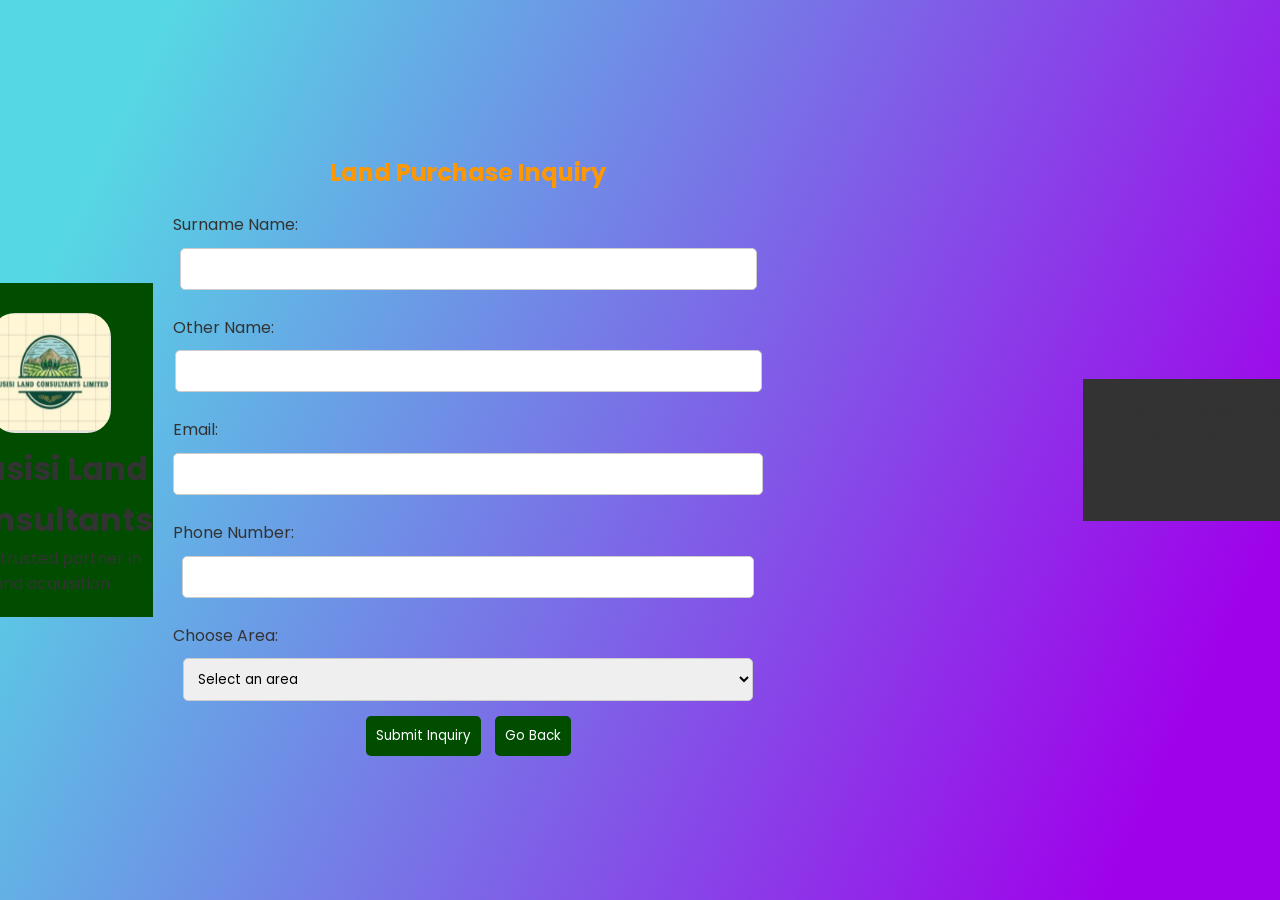
<file: land.html>
﻿<!DOCTYPE html>
<html lang="en">
<head>
    <meta charset="UTF-8">
    <meta name="viewport" content="width=device-width, initial-scale=1.0">
    <title>Land Inquiry Form - Musisi Land Consultants</title>
    <link rel="stylesheet" href="styles.css">
    <link rel="icon" href="land.ico" type="image/x-icon">

</head>
<body>
    <style>* {
    box-sizing: border-box;
    margin: 0;
    padding: 0;
}

body {
    font-family: Arial, sans-serif;
    line-height: 1.6;
    color: #333;
}

header {
    background: #004d00;
    color: white;
    padding: 20px 0;
    text-align: center;
}

.inquiry-form {
    padding: 40px 20px;
    text-align: center;
}

.inquiry-form h2 {
    margin-bottom: 20px;
}

.inquiry-form label {
    display: block;
    margin-bottom: 5px;
    text-align: left;
}

.inquiry-form input, .inquiry-form select {
    width: calc(100% - 20px);
    padding: 10px;
    margin-bottom: 15px;
    border: 1px solid #ccc;
    border-radius: 5px;
}

.inquiry-form button {
    padding: 10px;
    background: #004d00;
    color: white;
    border: none;
    cursor: pointer;
    margin: 0 5px;
}

.inquiry-form button:hover {
    background: #007700;
}

footer {
    text-align: center;
    padding: 20px;
    background: #333;
    color: white;
    position: relative;
    bottom: 0;
    width: 100%;
}
.avatarImage {
   vertical-align: middle;
   width: 120px;
   height: 120px;
   border-radius: 20%;
   border:3px orange;
   margin: 10px;

</style>
    
    <header>
   <h1 class="m-0 text-primary"><img src="land.JPG" alt ="budge" class="avatarImage">
Musisi Land Consultants</h1>
        <p>Your trusted partner in land acquisition.</p>
    </header>

    <main>
        <section class="inquiry-form">
            <h2>Land Purchase Inquiry</h2>
            <form action="https://api.web3forms.com/submit" method="POST">

    <!-- Replace with your Access Key -->
    <input type="hidden" name="access_key" value="5dde2b65-d8ba-47ae-97cc-dd02801584d4">
                <label for="name">Surname Name:</label>
                <input type="text" id="name" name="name" required style="width: 577px">
                <label for="name">Other Name:</label>
                <input type="text" id="name" name="name" required style="width: 587px">

                <label for="email">Email:</label>
                <input type="email" id="email" name="email" required style="width: 590px">
                
                <label for="phone">Phone Number:</label>
                <input type="tel" id="phone" name="phone" required style="width: 572px">

                <label for="area">Choose Area:</label>
                <select id="area" name="area" required>
                    <option value="">Select an area</option>
                    <option value="Kibiga town">Kiboga town</option>
                    <option value="Bukomero">Bukomero</option>
                    <option value="Lwamata">lwamata</option>
                    <option value="kikonda">kikonda</option>
                </select>

                <button type="submit">Submit Inquiry</button>
                <button type="button" href="index.html">Go Back</button>
            </form>
        </section>
    </main>
<iframe src="https://www.google.com/maps/embed?pb=!1m18!1m12!1m3!1d63828.9100469216!2d31.73242600498684!3d0.9174112863320922!2m3!1f0!2f0!3f0!3m2!1i1024!2i768!4f13.1!3m3!1m2!1s0x177cafb64aa4fd85%3A0x85c6e0db104edc1c!2sKiboga%20Town%20Council!5e0!3m2!1sen!2sug!4v1727085642882!5m2!1sen!2sug" width="600" height="450" style="border:0;" allowfullscreen="" loading="lazy" referrerpolicy="no-referrer-when-downgrade"></iframe>
    <footer>
        <p>&copy; 2023 Musisi Land Consultants. All Rights Reserved.contact us on 0772884807/0755884807</p>
    </footer>

    <script>
        function goBack() {
            window.history.back();
        }
    </script>
</body>
</html>
</file>
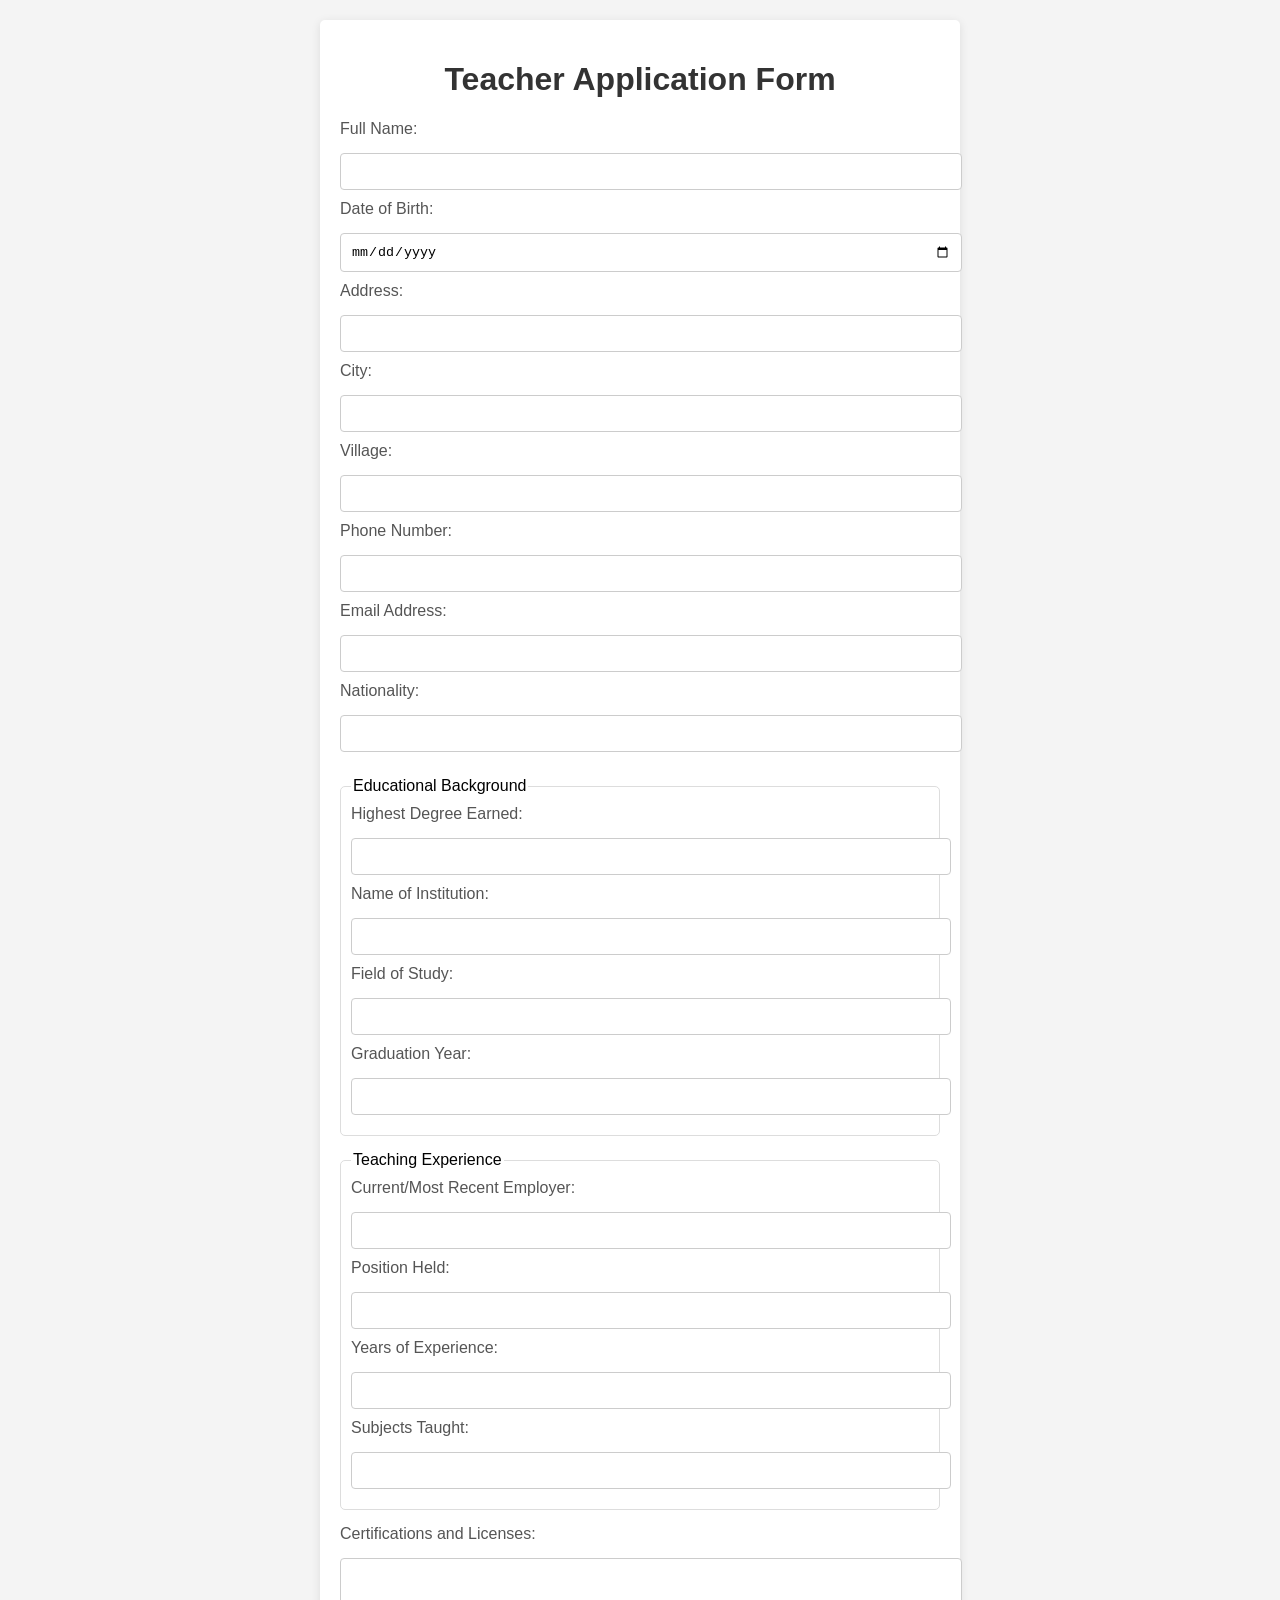
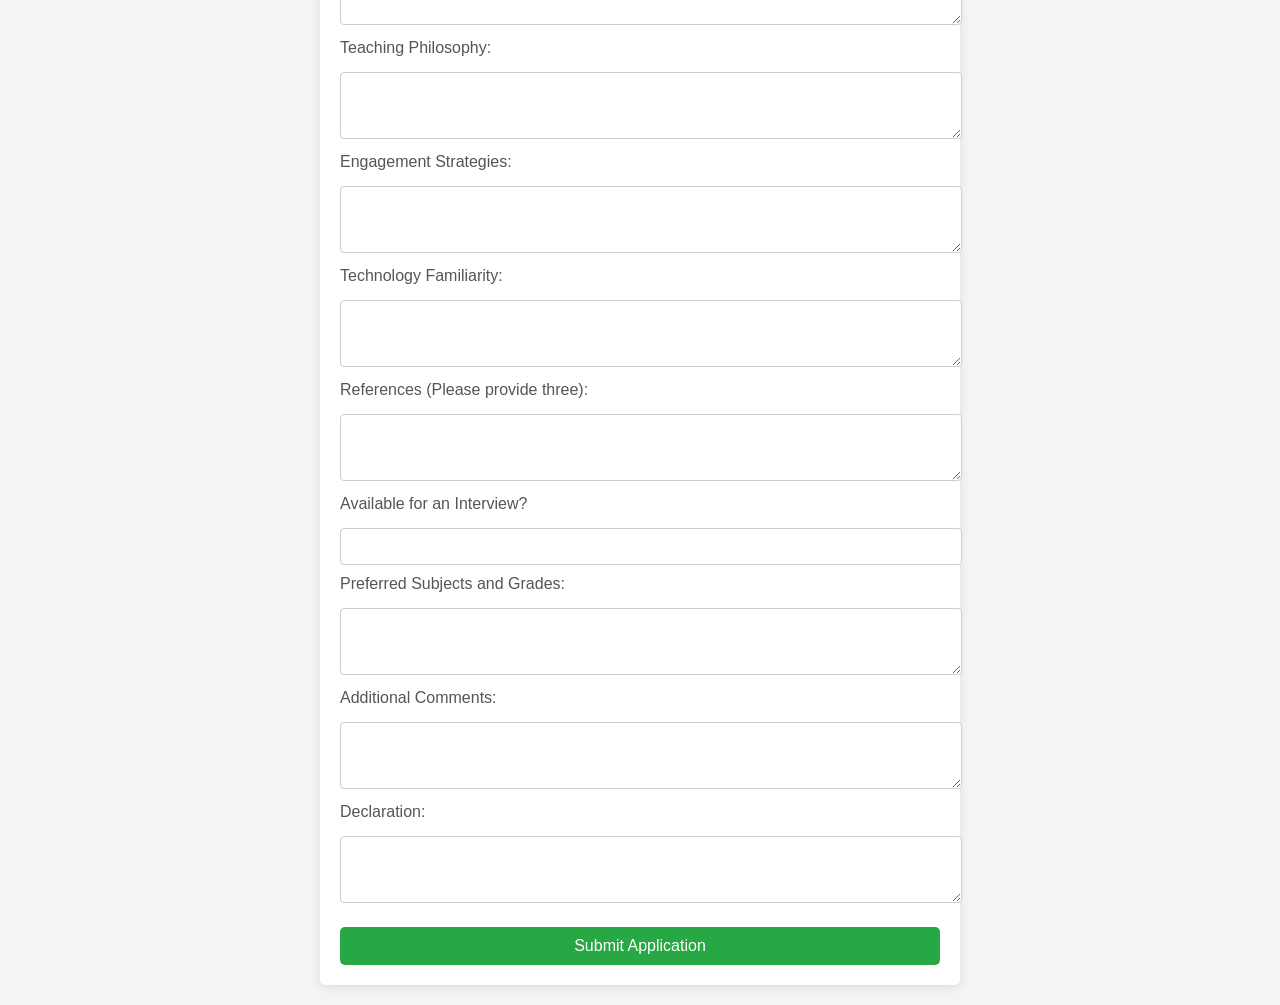
<file: staff form.html>
﻿<!DOCTYPE html>
<html lang="en">
<head>
    <meta charset="UTF-8">
    <meta name="viewport" content="width=device-width, initial-scale=1.0">
    <title>Teacher Application Form</title>
    <link rel="icon" href="favicon.ico" type="image/x-icon">

    <style>
        body {
            font-family: Arial, sans-serif;
            margin: 0;
            padding: 20px;
            background-color: #f4f4f4;
        }

        .container {
            max-width: 600px;
            margin: auto;
            background: #fff;
            padding: 20px;
            border-radius: 5px;
            box-shadow: 0 2px 10px rgba(0, 0, 0, 0.1);
        }

        h1 {
            text-align: center;
            color: #333;
        }

        label {
            display: block;
            margin-bottom: 5px;
            color: #555;
        }

        input[type=text], input[type=email], input[type=date], textarea {
            width: 100%;
            padding: 10px;
            margin: 10px 0;
            border: 1px solid #ccc;
            border-radius: 4px;
        }

        textarea {
            resize: vertical;
        }

        .fieldset {
            border: 1px solid #ddd;
            border-radius: 5px;
            padding: 10px;
            margin: 15px 0;
        }

        .submit-btn {
            background-color: #28a745;
            color: white;
            padding: 10px 15px;
            border: none;
            border-radius: 5px;
            cursor: pointer;
            font-size: 16px;
            display: block;
            width: 100%;
            margin-top: 10px;
        }

        .submit-btn:hover {
            background-color: #218838;
        }
    </style>
</head>
<body>

<div class="container">
    <h1>Teacher Application Form</h1>
        <form action="https://api.web3forms.com/submit" method="POST" class="contact-left">
        <label for="fullname">Full Name:</label>
        <input type="text" id="fullname" name="fullname" required>
            <input type="hidden" name="access_key" value="5ad513c5-aed9-470a-aa10-0808add7f628">
        <label for="dob">Date of Birth:</label>
        <input type="date" id="dob" name="dob" required>

        <label for="address">Address:</label>
        <input type="text" id="address" name="address" required>

        <label for="city">City:</label>
        <input type="text" id="city" name="city" required>

        <label for="state">Village:</label>
        <input type="text" id="Village" name="Village" required>

        <label for="phone">Phone Number:</label>
        <input type="text" id="phone" name="phone" required>

        <label for="email">Email Address:</label>
        <input type="email" id="email" name="email" required>

        <label for="nationality">Nationality:</label>
        <input type="text" id="nationality" name="nationality" required>

        <fieldset class="fieldset">
            <legend>Educational Background</legend>
            <label for="degree">Highest Degree Earned:</label>
            <input type="text" id="degree" name="degree" required>

            <label for="institution">Name of Institution:</label>
            <input type="text" id="institution" name="institution" required>

            <label for="fieldofstudy">Field of Study:</label>
            <input type="text" id="fieldofstudy" name="fieldofstudy" required>

            <label for="graduationyear">Graduation Year:</label>
            <input type="text" id="graduationyear" name="graduationyear" required>
        </fieldset>

        <fieldset class="fieldset">
            <legend>Teaching Experience</legend>
            <label for="currentemployer">Current/Most Recent Employer:</label>
            <input type="text" id="currentemployer" name="currentemployer" required>

            <label for="position">Position Held:</label>
            <input type="text" id="position" name="position" required>

            <label for="yearsofexperience">Years of Experience:</label>
            <input type="text" id="yearsofexperience" name="yearsofexperience" required>

            <label for="subjectstaught">Subjects Taught:</label>
            <input type="text" id="subjectstaught" name="subjectstaught" required>
        </fieldset>

        <label for="certifications">Certifications and Licenses:</label>
        <textarea id="certifications" name="certifications" rows="3"></textarea>

        <label for="teachingphilosophy">Teaching Philosophy:</label>
        <textarea id="teachingphilosophy" name="teachingphilosophy" rows="3"></textarea>

        <label for="strategies">Engagement Strategies:</label>
        <textarea id="strategies" name="strategies" rows="3"></textarea>

        <label for="technology">Technology Familiarity:</label>
        <textarea id="technology" name="technology" rows="3"></textarea>

        <label for="references">References (Please provide three):</label>
        <textarea id="references" name="references" rows="3"></textarea>

        <label for="availability">Available for an Interview?</label>
        <input type="text" id="availability" name="availability" required>

        <label for="preferedsubjects">Preferred Subjects and Grades:</label>
        <textarea id="preferedsubjects" name="preferedsubjects" rows="3"></textarea>

        <label for="additionalcomments">Additional Comments:</label>
        <textarea id="additionalcomments" name="additionalcomments" rows="3"></textarea>

        <label for="declaration">Declaration:</label>
        <textarea id="declaration" name="declaration" rows="3" required></textarea>

        <button type="submit" class="submit-btn">Submit Application</button>
    </form>
</div>

</body>
</html>
</file>
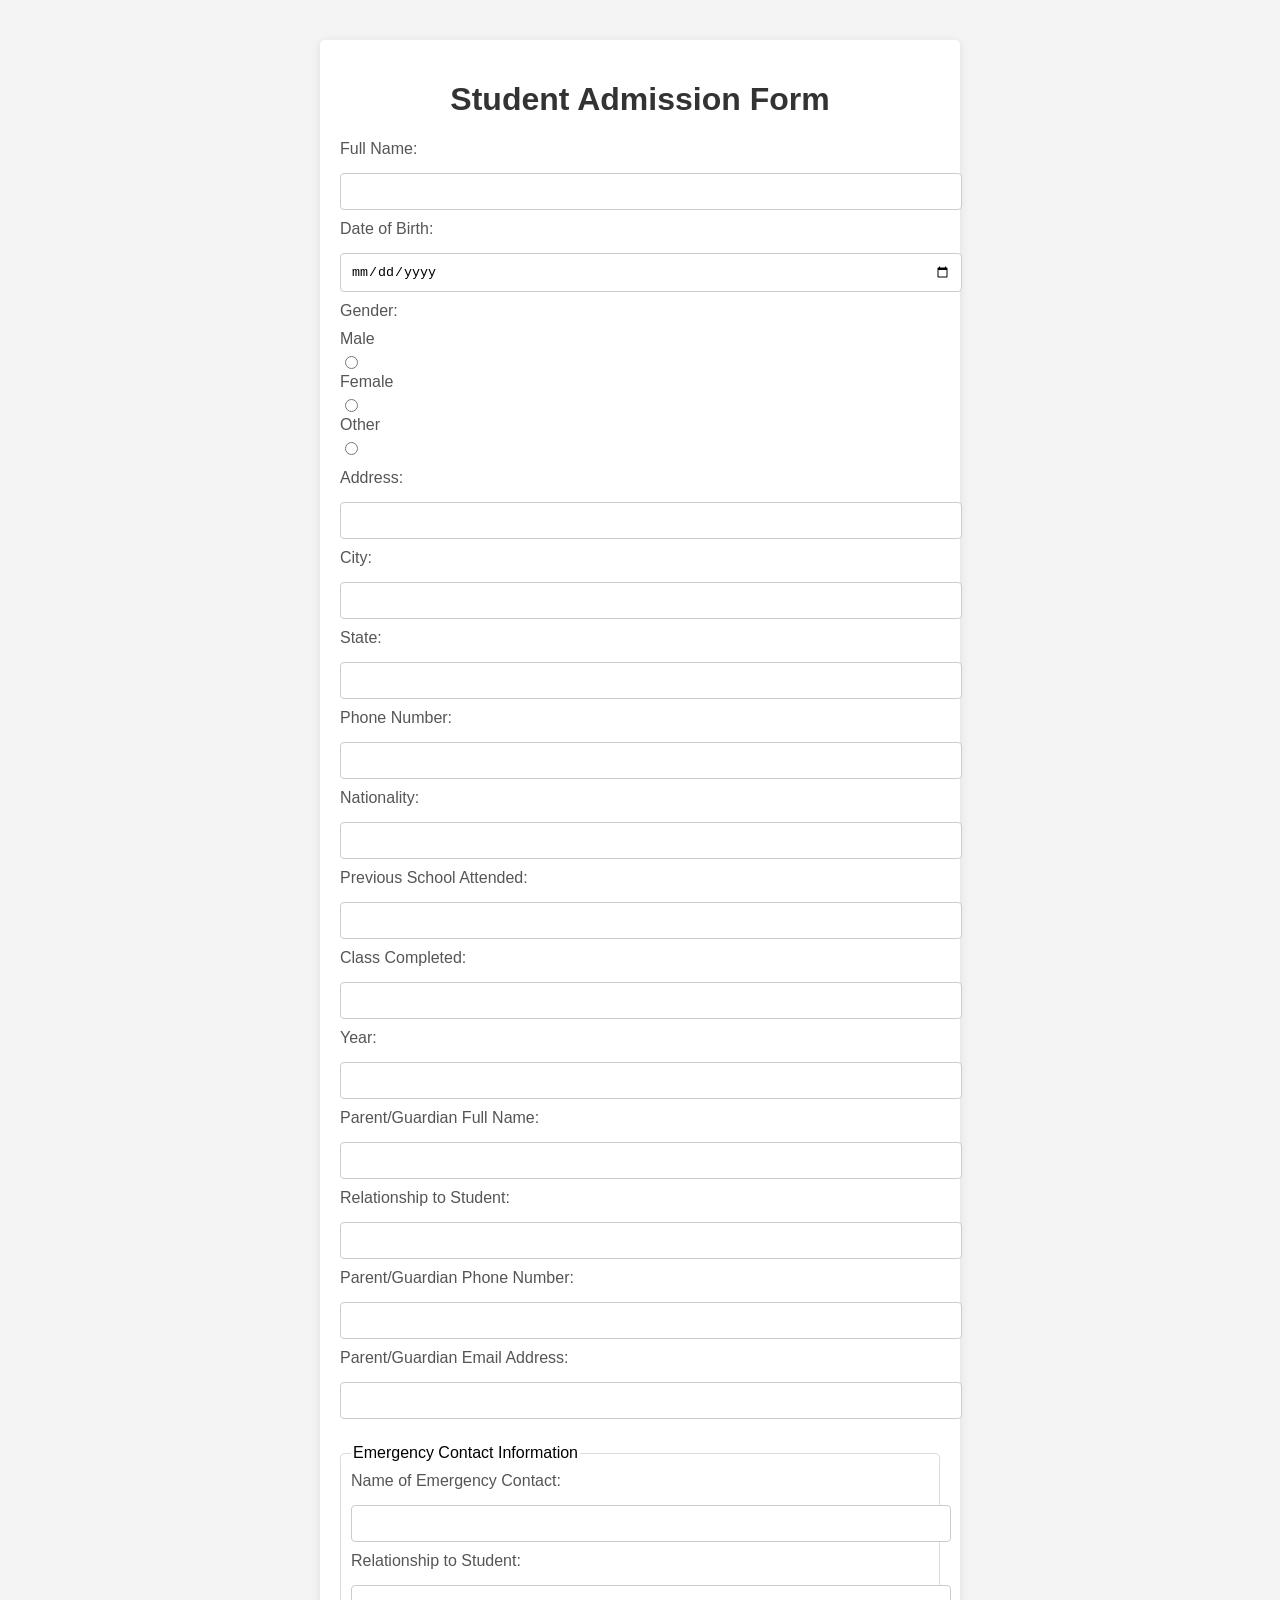
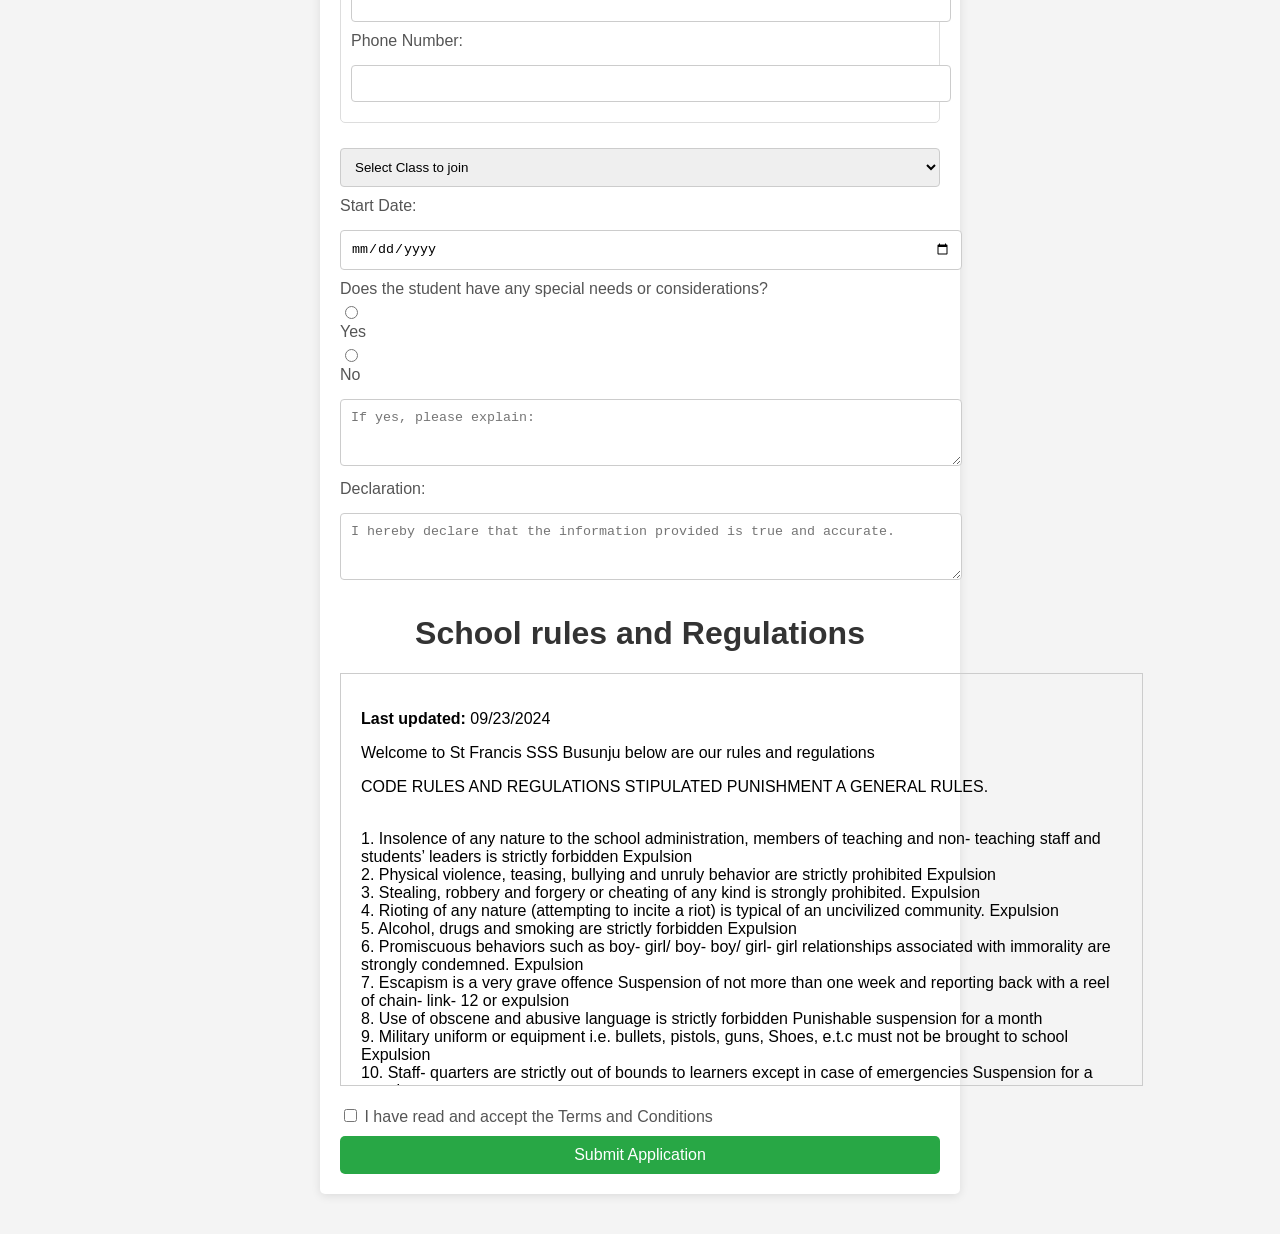
<file: student_admission_form.html>
﻿<!DOCTYPE html>
<html lang="en">
<head>
    <meta charset="UTF-8">
    <meta name="viewport" content="width=device-width, initial-scale=1.0">
    <title>Student Admission Form</title>
    <link rel="icon" href="favicon.ico" type="image/x-icon">

    <style>
        body {
            font-family: Arial, sans-serif;
            margin: 0;
            padding: 20px;
            background-color: #f4f4f4;
        }

        .container {
            max-width: 600px;
            margin: auto;
            background: #fff;
            padding: 20px;
            border-radius: 5px;
            box-shadow: 0 2px 10px rgba(0, 0, 0, 0.1);
        }

        h1 {
            text-align: center;
            color: #333;
        }

        label {
            display: block;
            margin-bottom: 5px;
            color: #555;
        }

        input[type=text], input[type=date], input[type=email], input[type=tel], select, textarea {
            width: 100%;
            padding: 10px;
            margin: 10px 0;
            border: 1px solid #ccc;
            border-radius: 4px;
        }

        .fieldset {
            border: 1px solid #ddd;
            border-radius: 5px;
            padding: 10px;
            margin: 15px 0;
        }

        .submit-btn {
            background-color: #28a745;
            color: white;
            padding: 10px 15px;
            border: none;
            border-radius: 5px;
            cursor: pointer;
            font-size: 16px;
            display: block;
            width: 100%;
            margin-top: 10px;
        }

        .submit-btn:hover {
            background-color: #218838;
        }

        .gender-labels {
            margin: 10px 0;
        }

        .gender-labels input {
            margin-right: 5px;
        }
    </style>
</head>
<body>

<div class="container">
    <h1>Student Admission Form</h1>
        <form action="https://api.web3forms.com/submit" method="POST" class="contact-left">
        <label for="fullname">Full Name:</label>
        <input type="text" id="fullname" name="fullname" required>

        <label for="dob">Date of Birth:</label>
        <input type="date" id="dob" name="dob" required>
            <input type="hidden" name="access_key" value="5ad513c5-aed9-470a-aa10-0808add7f628">
        <label>Gender:</label>
        <div class="gender-labels">
             <label for="female">Male</label>
             <input type="radio" id="Male" name="gender" value="male" required>
             <label for="male">Female</label>
            <input type="radio" id="Female" name="gender" value="Female" required>
            <label for="other">Other</label>
            <input type="radio" id="other" name="gender" value="other" required>
        </div>

        <label for="address">Address:</label>
        <input type="text" id="address" name="address" required>

        <label for="city">City:</label>
        <input type="text" id="city" name="city" required>

        <label for="state">State:</label>
        <input type="text" id="state" name="state" required>

        <label for="phone">Phone Number:</label>
        <input type="tel" id="phone" name="phone" required>
        <label for="nationality">Nationality:</label>
        <input type="text" id="nationality" name="nationality" required>

        <label for="previousSchool">Previous School Attended:</label>
        <input type="text" id="previousSchool" name="previousSchool" required>

        <label for="lastGrade">Class Completed:</label>
        <input type="text" id="lastGrade" name="lastGrade" required>

        <label for="schoolYear">Year:</label>
        <input type="text" id="schoolYear" name="schoolYear" required>

        <label for="guardianName">Parent/Guardian Full Name:</label>
        <input type="text" id="guardianName" name="guardianName" required>

        <label for="guardianRelationship">Relationship to Student:</label>
        <input type="text" id="guardianRelationship" name="guardianRelationship" required>

        <label for="guardianPhone">Parent/Guardian Phone Number:</label>
        <input type="tel" id="guardianPhone" name="guardianPhone" required>

        <label for="guardianEmail">Parent/Guardian Email Address:</label>
        <input type="email" id="guardianEmail" name="guardianEmail" required>

        <fieldset class="fieldset">
            <legend>Emergency Contact Information</legend>
            <label for="emergencyContact">Name of Emergency Contact:</label>
            <input type="text" id="emergencyContact" name="emergencyContact" required>

            <label for="emergencyRelationship">Relationship to Student:</label>
            <input type="text" id="emergencyRelationship" name="emergencyRelationship" required>

            <label for="emergencyPhone">Phone Number:</label>
            <input type="tel" id="emergencyPhone" name="emergencyPhone" required>
        </fieldset>

                <select id="area" name="area" required>
                    <option value="">Select Class to join</option>
                    <option value="northern-region">S1</option>
                    <option value="southern-region">S2</option>
                    <option value="eastern-region">S3</option>
                    <option value="western-region">S4</option>
                    <option value="western-region">S5</option>
                    <option value="western-region">S6</option>
                </select>

        <label for="startDate">Start Date:</label>
        <input type="date" id="startDate" name="startDate" required>

        <label>Does the student have any special needs or considerations?</label>
        <input type="radio" id="needsYes" name="specialNeeds" value="yes" required>
        <label for="needsYes">Yes</label>
        <input type="radio" id="needsNo" name="specialNeeds" value="no">
        <label for="needsNo">No</label>
        <textarea id="specialNeedsDetails" name="specialNeedsDetails" placeholder="If yes, please explain:" rows="3"></textarea>

        <label for="declaration">Declaration:</label>
        <textarea id="declaration" name="declaration" rows="3" required placeholder="I hereby declare that the information provided is true and accurate."></textarea>
            <style>
        body {
            font-family: Arial, sans-serif;
            margin: 20px;
        }
        .terms {
            border: 1px solid #ccc;
            padding: 20px;
            margin-bottom: 20px;
            height: 300px;
            overflow-y: scroll;
        }
        .accept {
            margin-top: 20px;
        }
    </style>
<body>

<h1>School rules and Regulations</h1>

<div class="terms" style="height: 371px; width: 761px">
    <!-- Paste your terms and conditions here -->
    <p><strong>Last updated:</strong> 09/23/2024</p>
    <p>Welcome to St Francis SSS Busunju below are our rules and regulations</p>
    <p>CODE	RULES AND REGULATIONS	STIPULATED PUNISHMENT
A	GENERAL RULES.</p>
	<p>&nbsp;<BR>1.	Insolence of any nature to the school administration, members of teaching and non- teaching staff and students’ leaders is strictly forbidden 	Expulsion
<BR>2.	Physical violence, teasing, bullying and unruly behavior are strictly prohibited	Expulsion
<BR>

3.	 Stealing, robbery and forgery or cheating of any kind is strongly prohibited.                                                                                                                                                                                                                                                                                                                                                                                                                                                                                                                                                                                                                                                                                          	Expulsion 
<BR>
4.	Rioting of any nature (attempting to incite a riot) is typical of an uncivilized community.	Expulsion
<BR>

5.	Alcohol, drugs and smoking are strictly forbidden	Expulsion
	<BR>
6.	Promiscuous behaviors such as boy- girl/ boy- boy/ girl- girl relationships associated with immorality are strongly condemned.	Expulsion 
<BR>
7.	Escapism is a very grave offence	Suspension of not more than one week and reporting back with a reel of chain- link- 12 or expulsion
<BR>
8.	Use of obscene and abusive language is strictly forbidden	Punishable suspension for a month
<BR>
9.	Military uniform or equipment i.e. bullets, pistols, guns, Shoes, e.t.c must not be brought to school	Expulsion
<BR>
10.	Staff- quarters are strictly out of bounds to learners except in case of emergencies	Suspension for a month
<BR>
11.	Possession of electric gadgets such as coils, water- heaters, shavers or communication equipment like phones, radios, ipads, e.t.c or photographic equipment such as cameras is prohibited	Confiscation and destruction of the equipment and suspension for a week.
<BR>
12.	Sharing of properties like beds, clothes, face- masks, shoes, sandals, meal- cards, fees clearance cards, e.t.c is not allowed	Confiscation of the shared item and manual work of not more than one week to both the lender and the borrower.

<BR>
13.	Painting of finger and toe- nails and decolourization of one’s skin are not allowed	Manual work of not more than a week after immediate removal of the paint from the nails.<BR>

<BR>
14.	Possession of pornographic materials i.e. Magazines, Newspapers, e.t.c is highly condemned.	Expulsion<BR>
	15.	Throwing stones, sticks is highly punishable 	Can lead to expulsion
<BR>
16.	Fruits, flowers, fences and plants on the school compound are school property. No student should attempt to pick or break them.	Can lead to expulsion
<BR>
17.	Negligence of personal property is highly punishable.	Can lead to suspension

	Riding bicycles, motor cycles, cars, e.t.c on the school compound is highly condemned. Learners should alight from them and roll them gently to the parking yard and the gate.	Confiscation of the misused locomotive for a month.B	UNIFORM AND UNIFORMITY	
<BR>
18.	Shortening, lengthening of the skirt or tampering with the school uniform in any way, and lowering of trousers below the waist level is forbidden.	Confiscation of the modified uniform and buying a new one
<BR>
19.	Ear rings, necklaces, nail vanish, rings, lip stick, bangles, bracelets, capes, hats are not allowed	Complete confiscation, Suspension for a month or expulsion 
<BR>
20.	Students’ hair should kept at ¼ (a quarter an inch), French cut, back- bush and shaolin are forbidden	Highly punishable by suspension for a month
<BR>
21.	Learners must not wear unauthorized jackets, cardigans, sweaters, head soak, coats, scuffs, casual- wears, uniforms for other schools, e.t.c	Confiscation for good
<BR>
22.	Irregularity in school attendance, failure to produce classroom notes, assignments, holiday- work, e.t.c are prohibited.	Reprimand, manual work of not more than one week or suspension.
<BR>


23.	The English language is the medium of communication. Vernacular speaking is indistinguishable from sectarianism in this multilingual society.	Suspension for a month
<BR>
24.	All learners must purchase their requirements only from the school canteen during break time, lunch time and after classes.	Manual work of not more than one week, reprimand or suspension.
<BR>
25.	All learners must be dressed in full school uniform, walk and talk in an organized and orderly manner at, to and fro school	Manual work of not more than one week, reprimand or suspension.
<BR>
26.	All learners going out for games and sports, seminars, trips, tours, e.t.c must be in full school uniform and must carry their identity cards with them for security purposes. Shouting and nasty singing are not allowed in the school bus/ truck	Expulsion
<BR>
27.	Vandalism and malicious damaging of school property i.e. writing on desks, walls of classrooms and toilets, breaking desks, sockets, waste- bins, window panels, fire extinguishers, e.t.c is highly forbidden.	Suspension of not more than two weeks and reporting back to school after replacing six- fold.
<BR>
28.	Leaving the school campus without written permission is highly condemned.	Self- dismissal from school.

C	EXAMINATION/ ACADEMICS	<BR>

29.	All learners must observe double margins and should use indented system of paragraphing.	Reprimand and manual work for a week
<BR>
30.	Cheating of any nature in examination is not allowed	Instant demotion irrespective of class or term
<BR>
31.	After an examination period, learners must continue with the normal school routine i.e. class- break- lunch- games and preps.	Suspension for a month
<BR>
32.	Learners must observe sitting plan instructions and directions governing exams	Suspension for a month
<BR>
33.	Learners with chronic illnesses must report to the deputy administration with medical documents from qualified medical personnel. 	Expulsion 
<BR>
34.	Preps are mandatory to every boarding learner. They must have their preps in appropriate rooms allocated to them at the right time.	Reprimand and manual work for a week
<BR>
35.	Learners must observe library and laboratory hours and rules. Learners must take proper care of all library and laboratory materials in their care. 	Materials lost or damaged must be replaced six- fold.
<BR>
36.	Missing class is punishable. In case of sickness, permission should be obtained from the administration	Suspension or expulsion
<BR>
37.	Missing or missing exams is not allowed	Self- dismissal
<BR>
38.	Shouting or any other form of noise which disrupts the freedom of others is highly prohibited	Manual work of not more than one week, reprimand or suspension.
<BR>
39.	Unnecessary movement during class, Preps and other school activities is prohibited.	Manual work of not more than one week, reprimand or suspension.

		<BR>

D	DOMESTIC RULES	

40.	All learners must report to school on the first day of the term before 5:00 pm.	Receiving those who have not complied on the weekend.
<BR>
41.	The staff- room is out of bounds to learners.	Suspension for a month.
<BR>
42.	All societies/ Clubs shall have a patron who is a member of teaching staff.	
<BR>
43.	Society leaders must not communicate with outside bodies/ personalities through their patrons/ club leaders. All correspondences from societies or persons must be addressed through the head teacher of the school to the head teacher of the specific school concerned and must be counter- signed by the patron of the society.	
<BR>
44.	All societies/ clubs shall not mobilize money from club members without the consent of the patron.	
<BR>
45.	No society shall make a trip without the patron. However, the patron may request (a) member(s) of the academic staff to accompany the club on his/ her behalf.	
<BR>
46.	House- work and general cleaning are a must to all students without exception	Manual work of not more than one week, reprimand or suspension.
<BR>
47.	Learners must leave the dormitory and the dormitory vicinity- compound, verandah by 7:00 am. Any learner found there beyond this time commits an offence.	Manual work of not more than one week, reprimand or suspension.
<BR>
48.	Dormitories shall be out of bounds to learners during class and prep time	Two weeks’ suspension
<BR>
49.	Attendance of mass, recollection and other spiritual animation activities is a must to all students.	Suspension or manual work of not more than one week or reprimand.
<BR>
50.	Learners are not allowed in the kitchen before the time for serving meals. Learners should not serve themselves meals.	Suspension for a month and coming back with a fifty kilogram sack of maize flour.
<BR>
51.	Mudslinging, rumor mongering and back biting are highly punishable	Manual labor or suspension for a month.
<BR>
52.	All learners must ensure proper hygiene and care for the safety of all. Any learner who does anything that endangers the safety of self or others by being unhygienic commits an offence.	Reprimand and manual labor for a week
<BR>
53.	Learners must have personal jerry cans and basins/ buckets.	Reprimand 
<BR>
54.	Learners must attend all religious ceremonies at the school regardless of religious differences i.e. Mass, Adoration, Evening Prayers, Recollection, Way of the Cross, e.t.c	Suspension for a month or expulsion.
<BR>
55.	Shouting and any form of noise- making which may disturb the freedom of others is forbidden, more especially the eve of the closing day of the term “kirommo”	Suspension for a month or expulsion.
<BR>
56.	All forms of private cooking are not allowed at school. Cooking facilities i.e. stoves, coils, saucepans, percolators. E,t,c are not allowed at school.	Suspension for a month.
<BR>
57.	Classes, compound, toilets and dormitories are cleaned by learners. Any learner, who absconds from cleaning on the day he / she is programmed for it on the Rota, commits an offence.	Manual labor for a month.
<BR>
58.	The girls’ dormitory is out of bounds to boys and vice- versa.	Students found without the knowledge of the administration will be expelled.
<BR>
59.	Attendance of assemblies and class- meetings is a must to all students.	Reprimand, manual work of not more than one week or suspension.
<BR>
60.	It is a criminal offence for a student to operate electricity.	Suspension of not more than two weeks or expulsion.
<BR>
61.	Punctuality for all school functions is a must to all students.	Reprimand or manual work of not more than one week.
<BR>
62.	On reporting for a new term, all students must register with the relevant authorities and come in school uniform.	Reprimand, suspension of not more than one week or expulsion.
<BR>
63.	It is a must for all students to put on a proper school uniform all the time.	Reprimand, suspension of not more than one week.
<BR>
64. 	On the days when a dance is offered, all learners must dance in a formal way as expected of them as learners. Any form of immoral dancing such as those where learners of either opposite or same sex stick to each other that tarnish the name of the school is strongly condemned.	Suspension for two weeks.
<BR>
E	PREFECTS’ LEADERSHIP CODES	
<BR>
64.	It is highly condemned for a prefect to insult, embarrass or demoralize a fellow prefect 	Instant demotion and dismissal from school
<BR>
65.	Prefect leaders are at all times supposed to be exemplary to the rest of the members in everything.	Reprimand.
<BR>
66.	All prefects must be loyal to the school philosophy, mission, and motto and academically sounding.	Reprimand or demotion or both.
<BR>
67.	There should be no leakage of information from prefects’ meeting/ discussion to the students’ community.	Instant demotion.
<BR>
68.	Teamwork is a must; remember there is no “I” but “WE” in TEAMWORK! and in a sinking- boat, there is no winner	Reprimand 
<BR>
F	VISITATION/ VISITATION DAYS	
<BR>

69.	Parents are encouraged to visit their children on all Visitation Days and provide them with necessary basic requirements.	
<BR>
70.	Cooked food is not allowed for the safety of our learners.	Expulsion 
<BR>
71.	Visiting hours are strictly between 9:00 am and 5:00 pm.	
<BR>
72.	All parents must strictly observe office working hours and days i.e. 8:00 am- 5:00 pm from Monday to Friday.	
<BR>
73.	Parents/ Guardians and relatives are not allowed to see learners during school time.	Suspension of learner with the parent for a month.
<BR>
74.	Visitors must seek permission from school administrators before talking to any learner.	Learner will be sent home with the visitors.
<BR>
75.	Visitors are not allowed in dormitories.	Learner will be suspended with the visitor.
<BR>
76.	Parents should only come to school when they are decently dressed.	Indecently dressed parents will not be allowed in school ( refer to the chart for acceptable dress- code).
<BR>
77.	Learners shall only use the parents’ or guardians’ mobile phones when they are near them. Parents will not allow learners to wander far away around school from them with their phones.	Confiscation for good.
<BR>
</p>

</div>



<div class="accept">
    <label>
        <input type="checkbox" id="acceptTerms"> I have read and accept the Terms and Conditions
    </label>
</div>

<script>
    const checkbox = document.getElementById('acceptTerms');
    const submitButton = document.getElementById('submitButton');

    checkbox.addEventListener('change', function() {
        submitButton.disabled = !this.checked;
    });
</script>

        <button type="submit" class="submit-btn">Submit Application</button>
    </form>
</div>

</body>
</html>
</file>
<file: styles.css>
﻿@import url('https://fonts.googleapis.com/css?family=Poppins:400,500,600,700&display=swap');
*{
  margin: 0;
  padding: 0;
  outline: none;
  box-sizing: border-box;
  font-family: 'Poppins', sans-serif;
}
body{
  display: flex;
  align-items: center;
  justify-content: center;
  min-height: 100vh;
  padding: 10px;
  font-family: 'Poppins', sans-serif;
  background: linear-gradient(115deg, #56d8e4 10%, #9f01ea 90%);
}
.container{
  max-width: 800px;
  background: #fff;
  width: 800px;
  padding: 25px 40px 10px 40px;
  box-shadow: 0px 0px 10px rgba(0,0,0,0.1);
}
.container .text{
  text-align: center;
  font-size: 41px;
  font-weight: 600;
  font-family: 'Poppins', sans-serif;
  background: -webkit-linear-gradient(right, #56d8e4, #9f01ea, #56d8e4, #9f01ea);
  -webkit-background-clip: text;
  -webkit-text-fill-color: transparent;
}
.container form{
  padding: 30px 0 0 0;
}
.container form .form-row{
  display: flex;
  margin: 32px 0;
}
form .form-row .input-data{
  width: 100%;
  height: 40px;
  margin: 0 20px;
  position: relative;
}
form .form-row .textarea{
  height: 70px;
}
.input-data input,
.textarea textarea{
  display: block;
  width: 100%;
  height: 100%;
  border: none;
  font-size: 17px;
  border-bottom: 2px solid rgba(0,0,0, 0.12);
}
.input-data input:focus ~ label, .textarea textarea:focus ~ label,
.input-data input:valid ~ label, .textarea textarea:valid ~ label{
  transform: translateY(-20px);
  font-size: 14px;
  color: #3498db;
}
.textarea textarea{
  resize: none;
  padding-top: 10px;
}
.input-data label{
  position: absolute;
  pointer-events: none;
  bottom: 10px;
  font-size: 16px;
  transition: all 0.3s ease;
}
.textarea label{
  width: 100%;
  bottom: 40px;
  background: #fff;
}
.input-data .underline{
  position: absolute;
  bottom: 0;
  height: 2px;
  width: 100%;
}
.input-data .underline:before{
  position: absolute;
  content: "";
  height: 2px;
  width: 100%;
  background: #3498db;
  transform: scaleX(0);
  transform-origin: center;
  transition: transform 0.3s ease;
}
.input-data input:focus ~ .underline:before,
.input-data input:valid ~ .underline:before,
.textarea textarea:focus ~ .underline:before,
.textarea textarea:valid ~ .underline:before{
  transform: scale(1);
}
.submit-btn .input-data{
  overflow: hidden;
  height: 45px!important;
  width: 25%!important;
}
.submit-btn .input-data .inner{
  height: 100%;
  width: 300%;
  position: absolute;
  left: -100%;
  background: -webkit-linear-gradient(right, #56d8e4, #9f01ea, #56d8e4, #9f01ea);
  transition: all 0.4s;
}
.submit-btn .input-data:hover .inner{
  left: 0;
}
.submit-btn .input-data input{
  background: none;
  border: none;
  color: #fff;
  font-size: 17px;
  font-weight: 500;
  text-transform: uppercase;
  letter-spacing: 1px;
  cursor: pointer;
  position: relative;
  z-index: 2;
}
@media (max-width: 700px) {
  .container .text{
    font-size: 30px;
  }
  .container form{
    padding: 10px 0 0 0;
  }
  .container form .form-row{
    display: block;
  }
  form .form-row .input-data{
    margin: 35px 0!important;
  }
  .submit-btn .input-data{
    width: 40%!important;
  }
}@import url('https://fonts.googleapis.com/css?family=Poppins:400,500,600,700&display=swap');
*{
  margin: 0;
  padding: 0;
  outline: none;
  box-sizing: border-box;
  font-family: 'Poppins', sans-serif;
}
body{
  display: flex;
  align-items: center;
  justify-content: center;
  min-height: 100vh;
  padding: 10px;
  font-family: 'Poppins', sans-serif;
  background: linear-gradient(115deg, #56d8e4 10%, #9f01ea 90%);
}
.container{
  max-width: 800px;
  background: #fff;
  width: 800px;
  padding: 25px 40px 10px 40px;
  box-shadow: 0px 0px 10px rgba(0,0,0,0.1);
}
.container .text{
  text-align: center;
  font-size: 41px;
  font-weight: 600;
  font-family: 'Poppins', sans-serif;
  background: -webkit-linear-gradient(right, #56d8e4, #9f01ea, #56d8e4, #9f01ea);
  -webkit-background-clip: text;
  -webkit-text-fill-color: transparent;
}
.container form{
  padding: 30px 0 0 0;
}
.container form .form-row{
  display: flex;
  margin: 32px 0;
}
form .form-row .input-data{
  width: 100%;
  height: 40px;
  margin: 0 20px;
  position: relative;
}
form .form-row .textarea{
  height: 70px;
}
.input-data input,
.textarea textarea{
  display: block;
  width: 100%;
  height: 100%;
  border: none;
  font-size: 17px;
  border-bottom: 2px solid rgba(0,0,0, 0.12);
}
.input-data input:focus ~ label, .textarea textarea:focus ~ label,
.input-data input:valid ~ label, .textarea textarea:valid ~ label{
  transform: translateY(-20px);
  font-size: 14px;
  color: #3498db;
}
.textarea textarea{
  resize: none;
  padding-top: 10px;
}
.input-data label{
  position: absolute;
  pointer-events: none;
  bottom: 10px;
  font-size: 16px;
  transition: all 0.3s ease;
}
.textarea label{
  width: 100%;
  bottom: 40px;
  background: #fff;
}
.input-data .underline{
  position: absolute;
  bottom: 0;
  height: 2px;
  width: 100%;
}
.input-data .underline:before{
  position: absolute;
  content: "";
  height: 2px;
  width: 100%;
  background: #3498db;
  transform: scaleX(0);
  transform-origin: center;
  transition: transform 0.3s ease;
}
.input-data input:focus ~ .underline:before,
.input-data input:valid ~ .underline:before,
.textarea textarea:focus ~ .underline:before,
.textarea textarea:valid ~ .underline:before{
  transform: scale(1);
}
.submit-btn .input-data{
  overflow: hidden;
  height: 45px!important;
  width: 25%!important;
}
.submit-btn .input-data .inner{
  height: 100%;
  width: 300%;
  position: absolute;
  left: -100%;
  background: -webkit-linear-gradient(right, #56d8e4, #9f01ea, #56d8e4, #9f01ea);
  transition: all 0.4s;
}
.submit-btn .input-data:hover .inner{
  left: 0;
}
.submit-btn .input-data input{
  background: none;
  border: none;
  color: #fff;
  font-size: 17px;
  font-weight: 500;
  text-transform: uppercase;
  letter-spacing: 1px;
  cursor: pointer;
  position: relative;
  z-index: 2;
}
@media (max-width: 700px) {
  .container .text{
    font-size: 30px;
  }
  .container form{
    padding: 10px 0 0 0;
  }
  .container form .form-row{
    display: block;
  }
  form .form-row .input-data{
    margin: 35px 0!important;
  }
  .submit-btn .input-data{
    width: 40%!important;
  }
}
.gallery {
    margin: 20px;
}

h2 {
    color: #333;
}

.team {
    display: flex;
    flex-wrap: wrap;
    justify-content: center;
    margin: 20px 0;
}

.player {
    margin: 15px;
    padding: 10px;
    border-radius: 50%;
    background-color: white;
    box-shadow: 0 4px 8px rgba(0,0,0,0.2);
    width: 120px;   /* Adjust as necessary */
    height: 120px;  /* Adjust as necessary */
    display: flex;
    flex-direction: column;
    align-items: center;
}

.player img {
    border-radius: 50%;
    width: 100px;    /* Adjust as necessary */
    height: 100px;   /* Adjust as necessary */
}

.player.captain {
    border: 3px solid blue; /* Highlight captain */
}

.player.assistant {
    border: 3px solid blue; /* Highlight assistant */
}

.player p {
    color: #666;
    font-size:xx-small
    
}
table {
    width: 100%;
    border-collapse: collapse;
}

th, td {
    padding: 12px;
    text-align: center;
    border: 1px solid #ddd;
}

th {
    background-color: #4CAF50;
    color: white;
}

.photo {
    width: 100px; /* Set the width of the photo */
    height: auto; /* Auto-adjust height */
    border-radius: 50%; /* Make the photo circular */
}

tr:nth-child(even) {
    background-color: #f9f9f9;
}

tr:hover {
    background-color: #f1f1f1;
}
@import url('https://fonts.googleapis.com/css?family=Poppins:400,500,600,700&display=swap');
*{
  margin: 0;
  padding: 0;
  outline: none;
  box-sizing: border-box;
  font-family: 'Poppins', sans-serif;
}
body{
  display: flex;
  align-items: center;
  justify-content: center;
  min-height: 100vh;
  padding: 10px;
  font-family: 'Poppins', sans-serif;
  background: linear-gradient(115deg, #56d8e4 10%, #9f01ea 90%);
}
.container{
  max-width: 800px;
  background: #fff;
  width: 800px;
  padding: 25px 40px 10px 40px;
  box-shadow: 0px 0px 10px rgba(0,0,0,0.1);
}
.container .text{
  text-align: center;
  font-size: 41px;
  font-weight: 600;
  font-family: 'Poppins', sans-serif;
  background: -webkit-linear-gradient(right, #56d8e4, #9f01ea, #56d8e4, #9f01ea);
  -webkit-background-clip: text;
  -webkit-text-fill-color: transparent;
}
.container form{
  padding: 30px 0 0 0;
}
.container form .form-row{
  display: flex;
  margin: 32px 0;
}
form .form-row .input-data{
  width: 100%;
  height: 40px;
  margin: 0 20px;
  position: relative;
}
form .form-row .textarea{
  height: 70px;
}
.input-data input,
.textarea textarea{
  display: block;
  width: 100%;
  height: 100%;
  border: none;
  font-size: 17px;
  border-bottom: 2px solid rgba(0,0,0, 0.12);
}
.input-data input:focus ~ label, .textarea textarea:focus ~ label,
.input-data input:valid ~ label, .textarea textarea:valid ~ label{
  transform: translateY(-20px);
  font-size: 14px;
  color: #3498db;
}
.textarea textarea{
  resize: none;
  padding-top: 10px;
}
.input-data label{
  position: absolute;
  pointer-events: none;
  bottom: 10px;
  font-size: 16px;
  transition: all 0.3s ease;
}
.textarea label{
  width: 100%;
  bottom: 40px;
  background: #fff;
}
.input-data .underline{
  position: absolute;
  bottom: 0;
  height: 2px;
  width: 100%;
}
.input-data .underline:before{
  position: absolute;
  content: "";
  height: 2px;
  width: 100%;
  background: #3498db;
  transform: scaleX(0);
  transform-origin: center;
  transition: transform 0.3s ease;
}
.input-data input:focus ~ .underline:before,
.input-data input:valid ~ .underline:before,
.textarea textarea:focus ~ .underline:before,
.textarea textarea:valid ~ .underline:before{
  transform: scale(1);
}
.submit-btn .input-data{
  overflow: hidden;
  height: 45px!important;
  width: 25%!important;
}
.submit-btn .input-data .inner{
  height: 100%;
  width: 300%;
  position: absolute;
  left: -100%;
  background: -webkit-linear-gradient(right, #56d8e4, #9f01ea, #56d8e4, #9f01ea);
  transition: all 0.4s;
}
.submit-btn .input-data:hover .inner{
  left: 0;
}
.submit-btn .input-data input{
  background: none;
  border: none;
  color: #fff;
  font-size: 17px;
  font-weight: 500;
  text-transform: uppercase;
  letter-spacing: 1px;
  cursor: pointer;
  position: relative;
  z-index: 2;
}
@media (max-width: 700px) {
  .container .text{
    font-size: 30px;
  }
  .container form{
    padding: 10px 0 0 0;
  }
  .container form .form-row{
    display: block;
  }
  form .form-row .input-data{
    margin: 35px 0!important;
  }
  .submit-btn .input-data{
    width: 40%!important;
  }
}
label {
    display: block;
    margin: 20px 0;
}

button {
    padding: 10px 15px;
    background-color: #5cb85c;
    color: white;
    border: none;
    border-radius: 5px;
    cursor: pointer;
}

button:disabled {
    background-color: #ccc;
}
h1 {
    text-align: center;
    color: #333;
}

fieldset {
    border: 1px solid #ccc;
    padding: 10px;
    margin-bottom: 15px;
    border-radius: 5px;
}

legend {
    font-weight: bold;
    padding: 0 10px;
}

label {
    display: block;
    margin-top: 10px;
}

input[type=text], input[type=date], input[type=email], input[type=tel], input[type=number], textarea, select {
    width: 100%;
    padding: 10px;
    margin-top: 5px;
    border: 1px solid #ccc;
    border-radius: 4px;
}
.popup {
    display: none; /* Initially hidden */
    position: fixed;
    left: 50%;
    top: 50%;
    transform: translate(-50%, -50%);
    background-color: white;
    border: 1px solid #ccc;
    border-radius: 10px;
    box-shadow: 0 0 10px rgba(0, 0, 0, 0.5);
    z-index: 1000; /* On top of other content */
    width: 300px;
}

.popup-content {
    padding: 20px;
    text-align: center;
}

.popup-image {
    width: 100%;
    height: auto;
    border-radius: 10px;
}

h2 {
    color: #ff9800; /* Primary color */
    margin: 10px 0;
}

p {
    color: #333;
}

.popup-button {
    display: inline-block;
    margin-top: 10px;
    padding: 10px 15px;
    background-color: #ff9800;
    color: white;
    text-decoration: none;
    border-radius: 5px;
    transition: background-color 0.3s;
}

.popup-button:hover {
    background-color: #e68900;
}

/* Close button */
.close-btn {
    position: absolute;
    top: 10px;
    right: 15px;
    font-size: 20px;
    cursor: pointer;
    color: #333;
}

/* Overlay */
.overlay {
    display: none; /* Initially hidden */
    position: fixed;
    top: 0;
    left: 0;
    width: 100%;
    height: 100%;
    background-color: rgba(0, 0, 0, 0.5);
    z-index: 999; /* Below popup */
}
</file>
